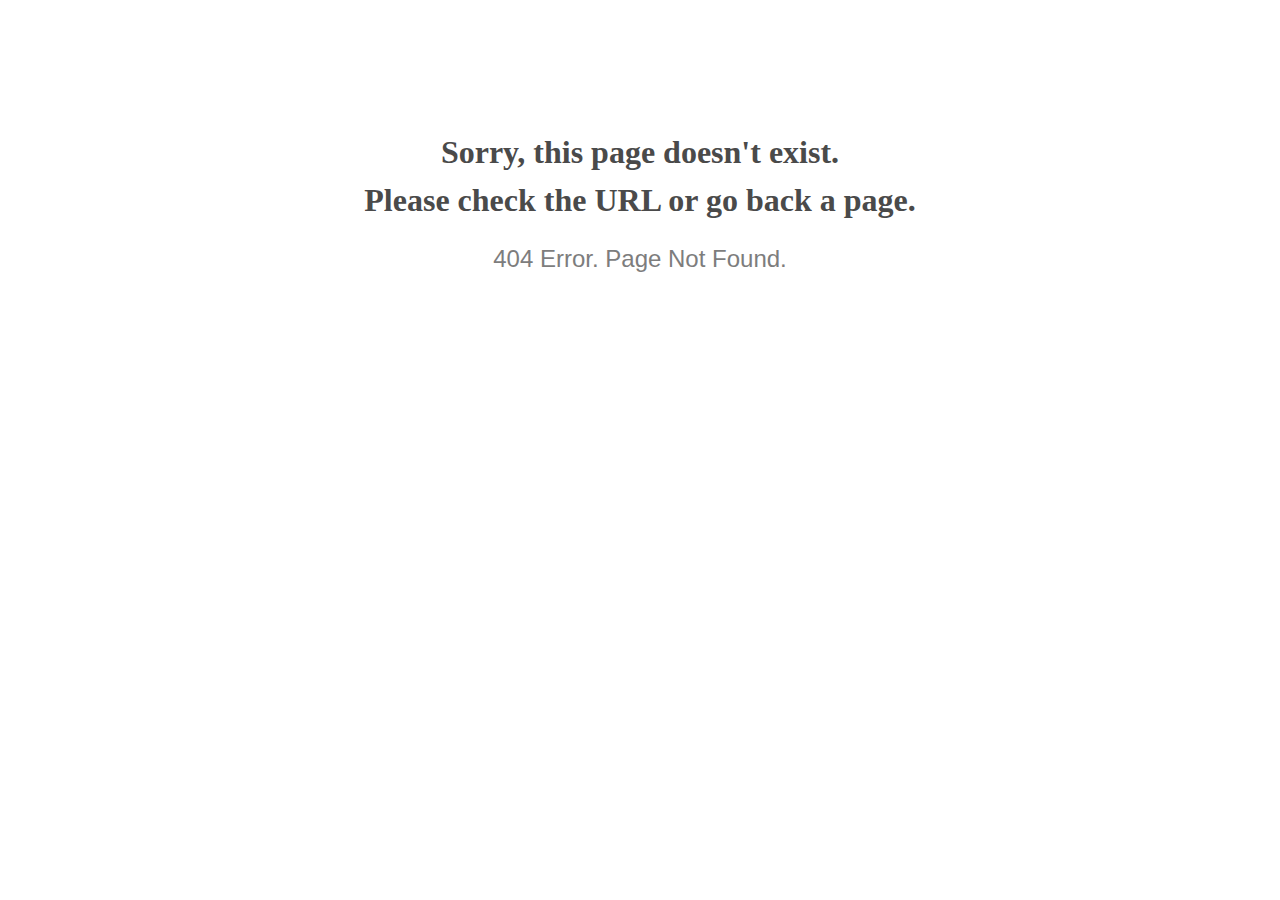
<file: assets/css/green-theme.html>
<!doctype html>
<html lang="en">
<head>
  <meta charset="utf-8">
  <meta http-equiv="x-ua-compatible" content="ie=edge">
  <title>404 Error</title>
  <meta name="viewport" content="width=device-width, initial-scale=1">
  <meta name="robots" content="noindex, nofollow">
  <style>
    @media screen and (max-width:500px) {
      body { font-size: .6em; }
    }
  </style>
</head>

<body style="text-align: center;">

  <h1 style="font-family: Georgia, serif; color: #4a4a4a; margin-top: 4em; line-height: 1.5;">
    Sorry, this page doesn't exist.<br>Please check the URL or go back a page.
  </h1>

  <h2 style="  font-family: Verdana, sans-serif; color: #7d7d7d; font-weight: 300;">
    404 Error. Page Not Found.
  </h2>

</body>

</html>
</file>
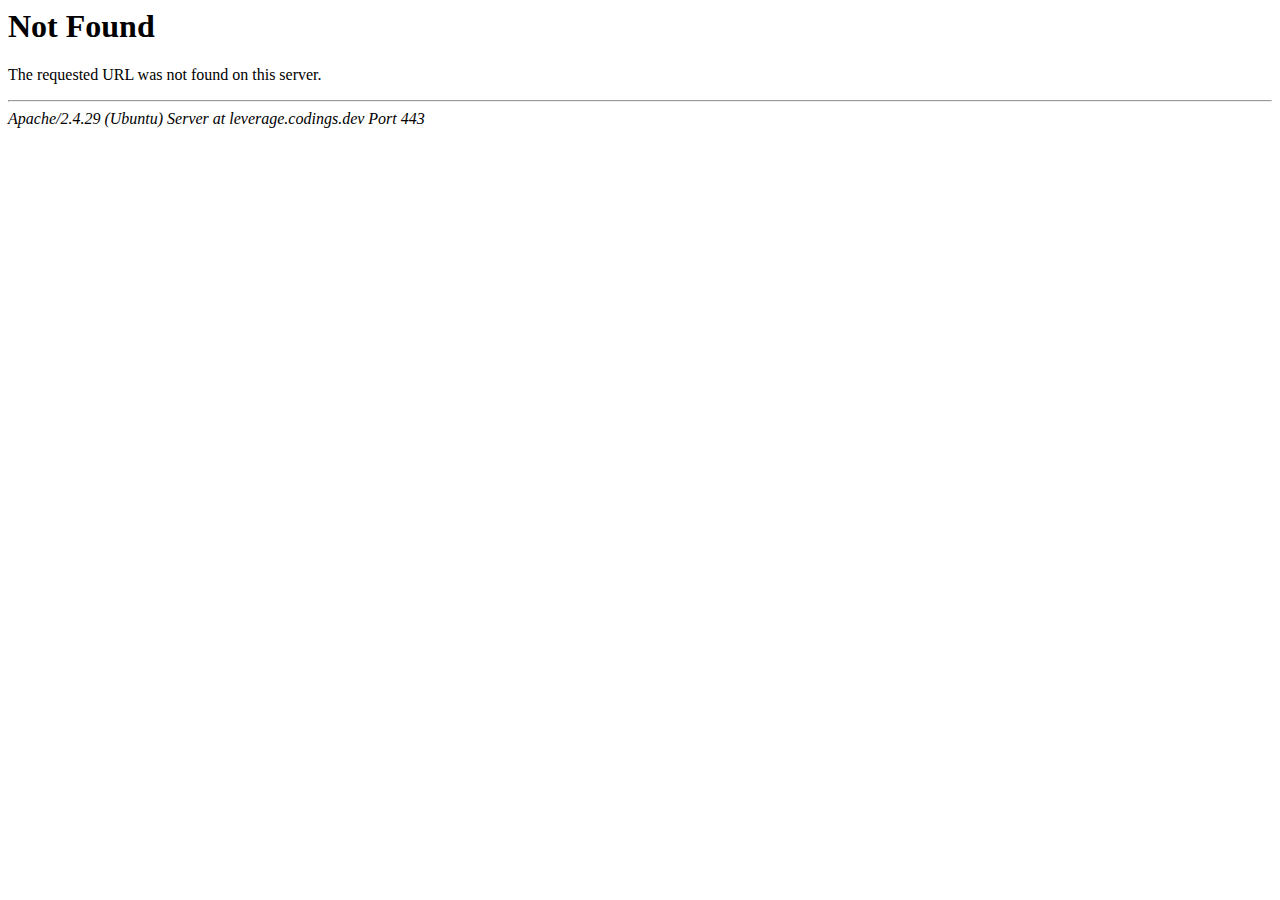
<file: assets/fonts/icons/Icons-Lineb26c-2b26c.html>
<!DOCTYPE HTML PUBLIC "-//IETF//DTD HTML 2.0//EN">
<html>
<!-- Mirrored from utouchdesign.com/themes/barlin/assets/fonts/icons/Icons-Lineb26c-2.html?v=2.4.0 by HTTrack Website Copier/3.x [XR&CO'2014], Wed, 02 Dec 2020 17:07:04 GMT -->
<head>
<title>404 Not Found</title>
</head><body>
<h1>Not Found</h1>
<p>The requested URL was not found on this server.</p>
<hr>
<address>Apache/2.4.29 (Ubuntu) Server at leverage.codings.dev Port 443</address>
</body>
<!-- Mirrored from utouchdesign.com/themes/barlin/assets/fonts/icons/Icons-Lineb26c-2.html?v=2.4.0 by HTTrack Website Copier/3.x [XR&CO'2014], Wed, 02 Dec 2020 17:07:04 GMT -->
</html>
</file>
